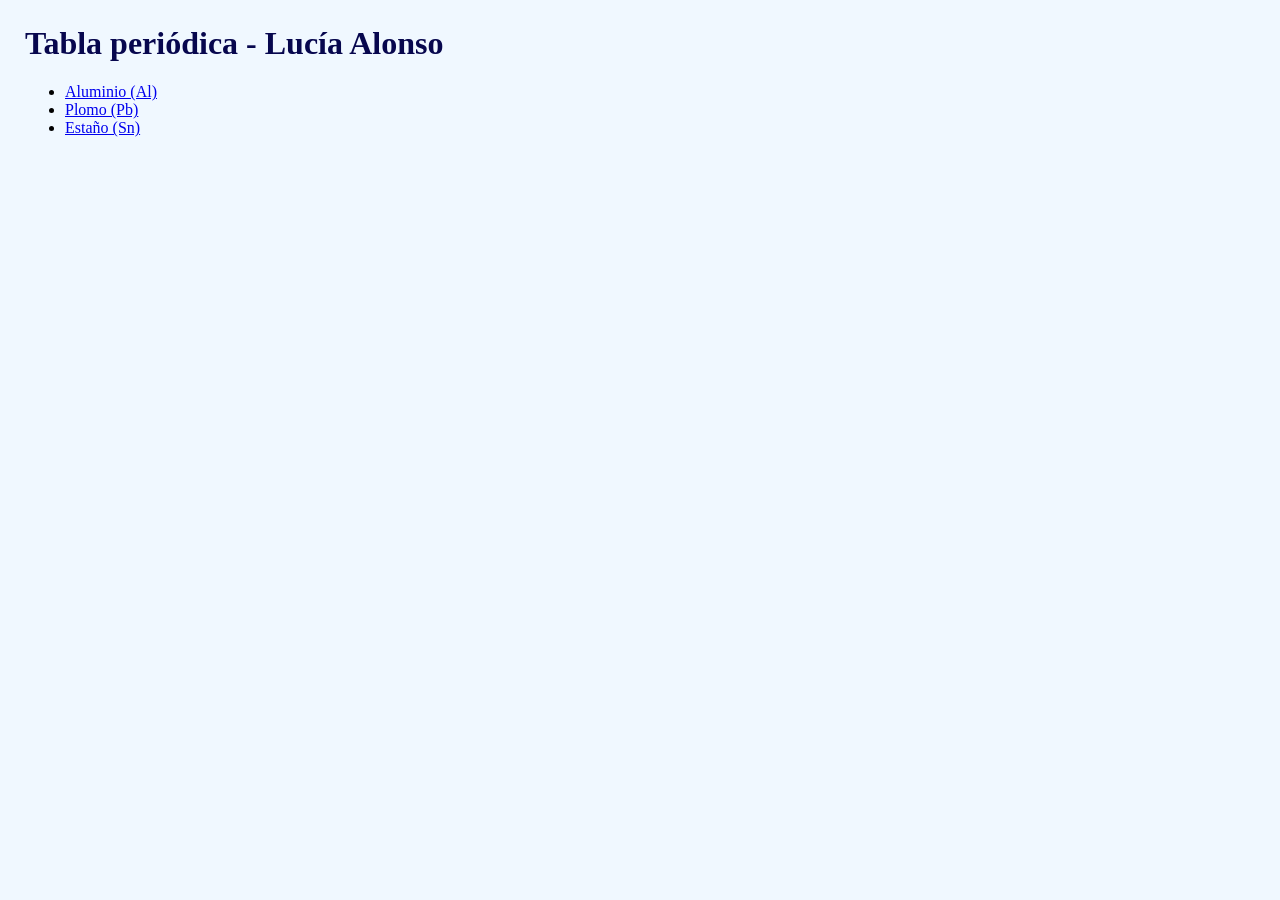
<file: index.html>
<!DOCTYPE html>
<html lang="es">
<head>
    <meta charset="UTF-8">
    <title>Tabla periódica - Lucía Alonso</title>
    <link rel="stylesheet" href="estilos.css">
</head>
<body>
    <h1>Tabla periódica - Lucía Alonso</h1>
    <ul>
        <li><a href="aluminio.html">Aluminio (Al)</a></li>
        <li><a href="plomo.html">Plomo (Pb)</a></li>
        <li><a href="estano.html">Estaño (Sn)</a></li>
    </ul>
</body>
</html>
</file>
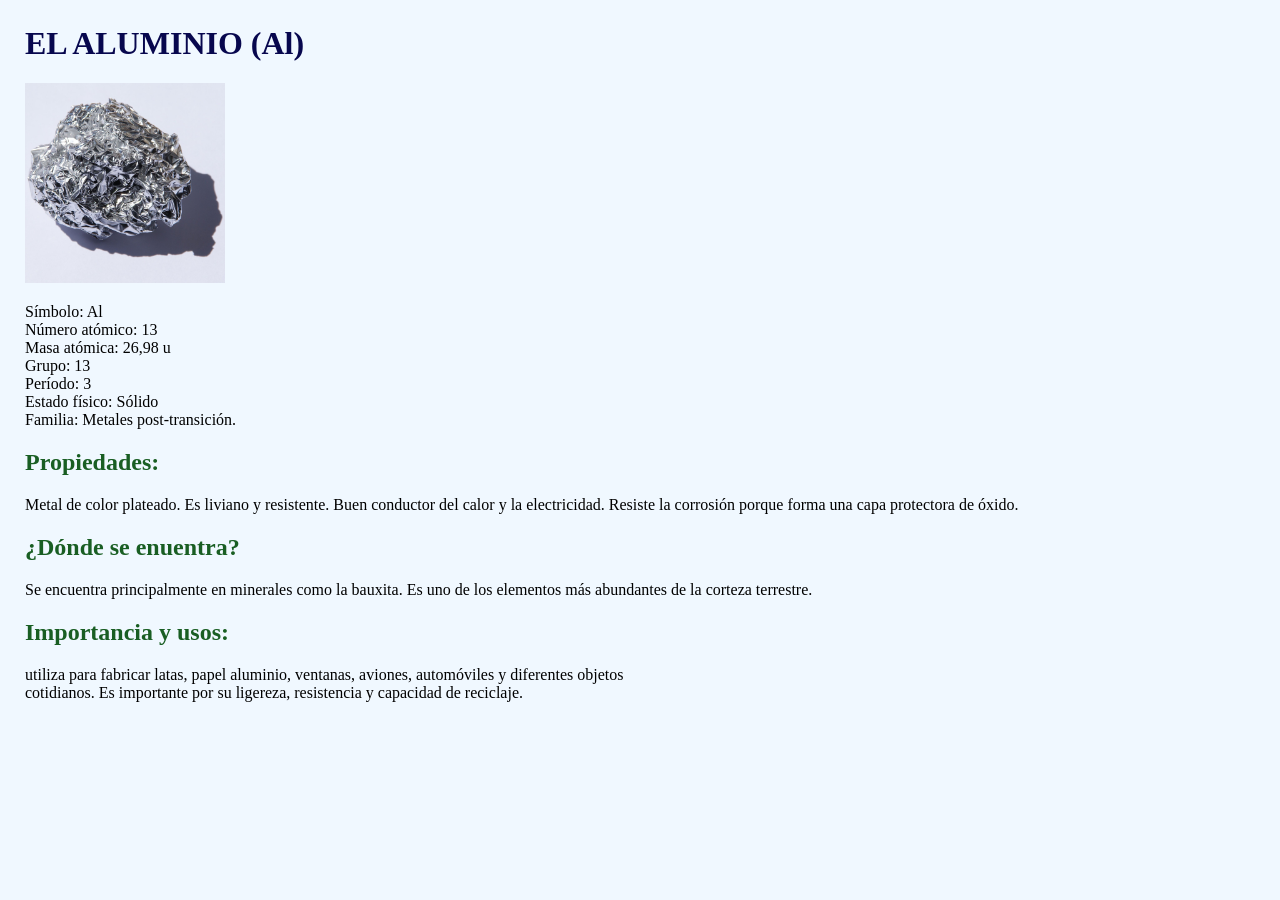
<file: aluminio.html>
<!DOCTYPE html>
<html lang="es">
    <head>
        <meta charset="UTF-8">
        <title> ALUMINIO </title>
        <link rel="stylesheet" href="estilos.css">

    </head>

    <body>

        <h1> EL ALUMINIO (Al)</h1>

        <img src="Aluminium.jpg"alt="imagen de aluminio" width="200"><br>

        <P>Símbolo: Al <br>
           Número atómico: 13 <br>
           Masa atómica: 26,98 u <br>
           Grupo: 13 <br>
           Período: 3 <br>
           Estado físico: Sólido <br>
           Familia: Metales post-transición. <br>
        </P>

        <h2>Propiedades:</h2>

        <P>Metal de color plateado.
           Es liviano y resistente.
           Buen conductor del calor y la electricidad.
           Resiste la corrosión porque forma una capa protectora de óxido.
        </P>

        <h2>¿Dónde se enuentra?</h2>
        <P>Se encuentra principalmente en minerales como la bauxita. Es uno de los elementos más abundantes de la corteza terrestre.</P>
        
        <h2>Importancia y usos:</h2>
        <P>utiliza para fabricar latas, papel aluminio, ventanas, aviones, automóviles y diferentes objetos <br>
         cotidianos. Es importante por su ligereza, resistencia y capacidad de reciclaje.</P>
    </body>
    </html>
</file>
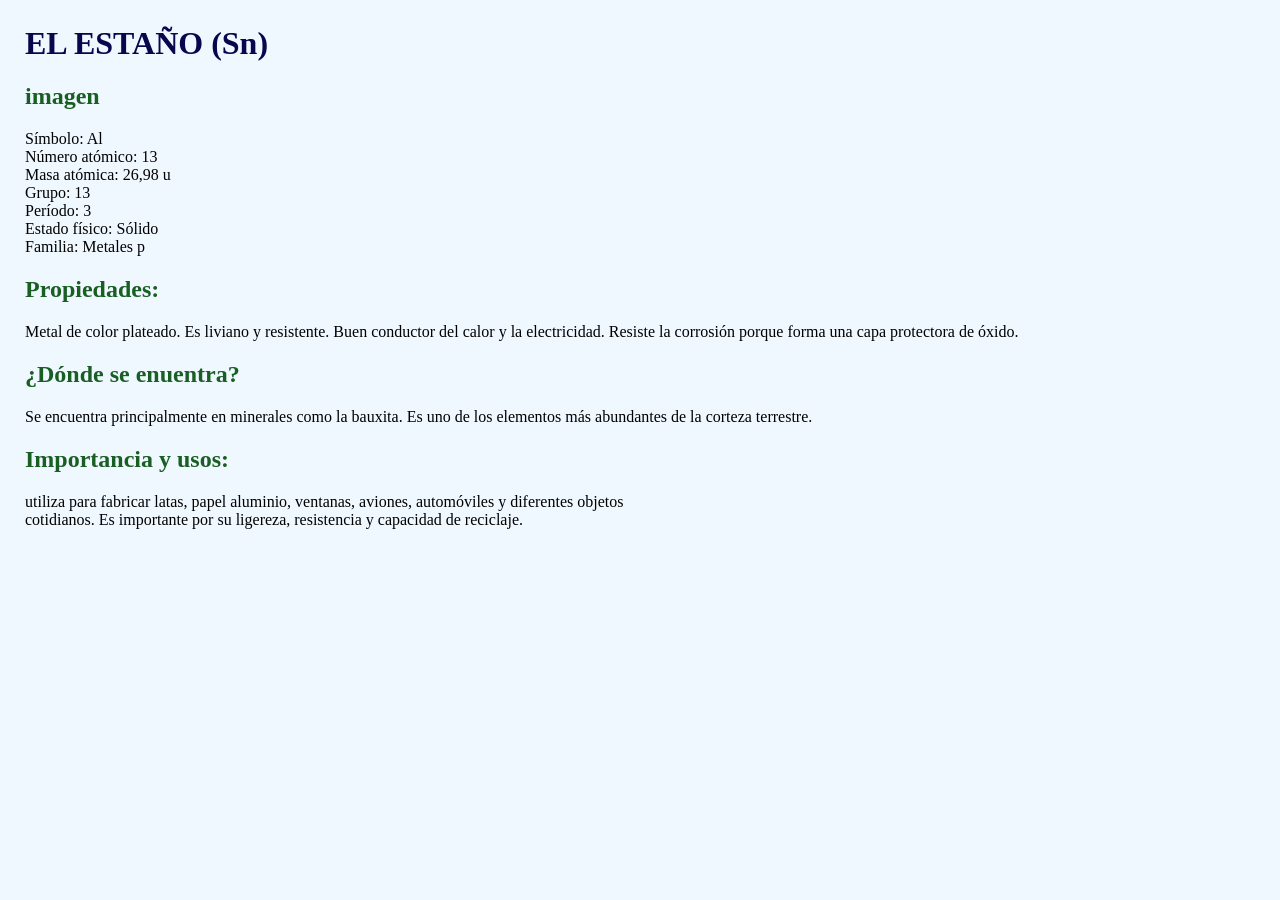
<file: estano.html>
<!DOCTYPE html>
<html lang="es">
    <head>
        <meta charset="UTF-8">
        <title> ESTAÑO </title>
        <link rel="stylesheet" href="estilos.css">
    </head>

    <body>

        <h1> EL ESTAÑO (Sn)</h1>

        <h2>imagen</h2>

        <P>Símbolo: Al <br>
           Número atómico: 13 <br>
           Masa atómica: 26,98 u <br>
           Grupo: 13 <br>
           Período: 3 <br>
           Estado físico: Sólido <br>
           Familia: Metales p <br>
        </P>

        <h2>Propiedades:</h2>

        <P>Metal de color plateado.
           Es liviano y resistente.
           Buen conductor del calor y la electricidad.
           Resiste la corrosión porque forma una capa protectora de óxido.
        </P>

        <h2>¿Dónde se enuentra?</h2>
        <P>Se encuentra principalmente en minerales como la bauxita. Es uno de los elementos más abundantes de la corteza terrestre.</P>
        
        <h2>Importancia y usos:</h2>
        <P>utiliza para fabricar latas, papel aluminio, ventanas, aviones, automóviles y diferentes objetos <br>
         cotidianos. Es importante por su ligereza, resistencia y capacidad de reciclaje.</P>
    </body>
</html>
</file>
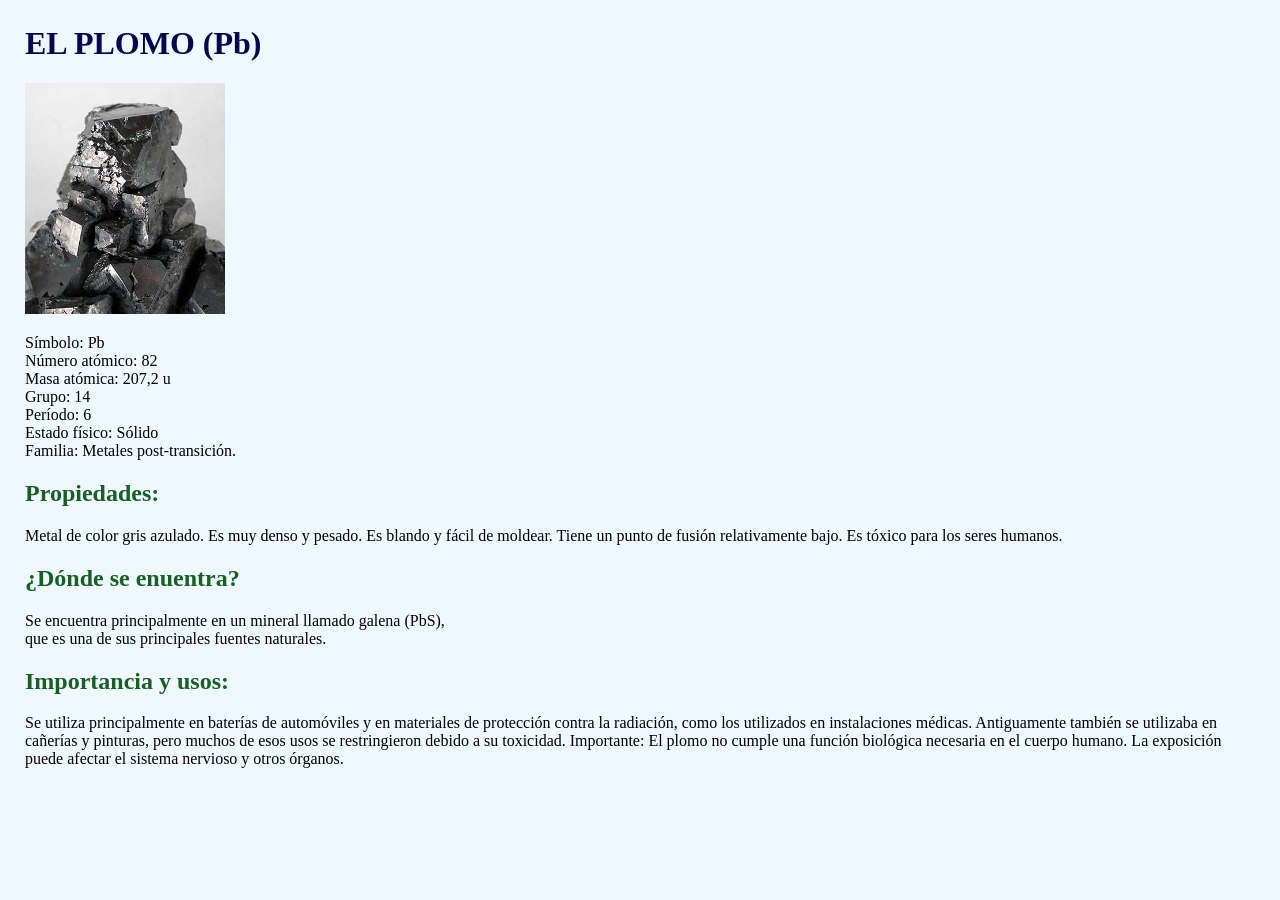
<file: plomo.html>
<!DOCTYPE html>
<html lang="es">
    <head>
        <meta charset="UTF-8">
        <title> PLOMO </title>
        <link rel="stylesheet" href="estilos.css">
    </head>

    <body>

        <h1> EL PLOMO (Pb)</h1>

        <img src="plomo.jpg" alt="imagen de plomo" width="200">

        <P>Símbolo: Pb <br>
           Número atómico: 82 <br>
           Masa atómica: 207,2 u <br>
           Grupo: 14 <br>
           Período: 6 <br>
           Estado físico: Sólido <br>
           Familia: Metales post-transición. <br>
        </P>

        <h2>Propiedades:</h2>

        <P>Metal de color gris azulado.
           Es muy denso y pesado.
           Es blando y fácil de moldear.
           Tiene un punto de fusión relativamente bajo.
           Es tóxico para los seres humanos.
        </P>

        <h2>¿Dónde se enuentra?</h2>
        <P>Se encuentra principalmente en un mineral llamado galena (PbS),<br>
             que es una de sus principales fuentes naturales.</P>
        
        <h2>Importancia y usos:</h2>
        <P>Se utiliza principalmente en baterías de automóviles y en materiales de protección contra la radiación, como los utilizados en instalaciones médicas. Antiguamente también se utilizaba en cañerías y pinturas, pero muchos de esos usos se restringieron debido a su toxicidad.
           Importante: El plomo no cumple una función biológica necesaria en el cuerpo humano. La exposición puede afectar el sistema nervioso y otros órganos.
        </P>
      </body>
      </html>
</file>
<file: estilos.css>
body {
    background-color: aliceblue;
    font-family: Cambria, Cochin, Georgia, Times, 'Times New Roman', serif;
    color: black;
    margin: 25px;
}

h1 {
    color: rgb(7, 7, 78);
}

h2 {
    color: rgb(25, 94, 35);
}
</file>
